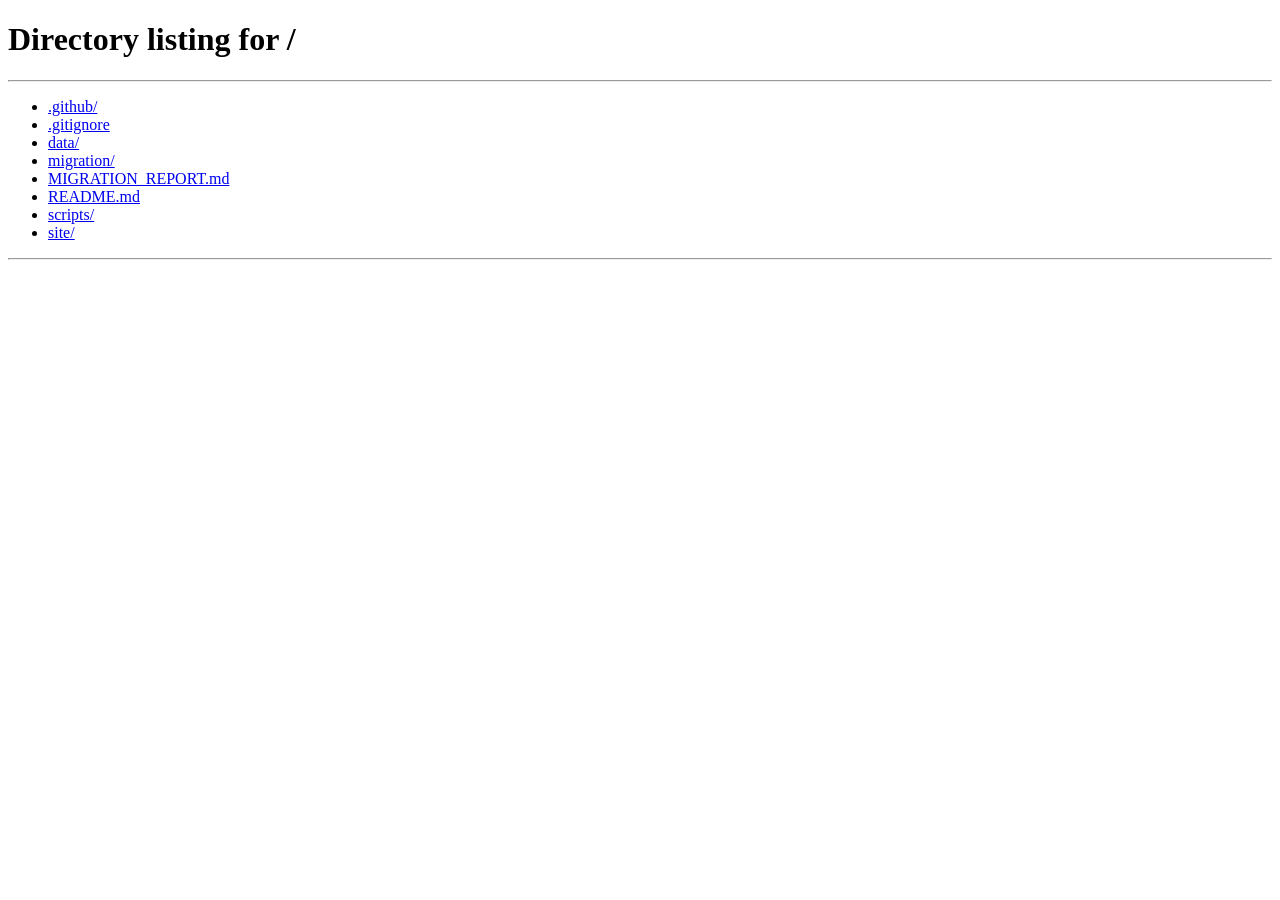
<file: site/home/index.html>
<!doctype html><html lang="en"><head><meta charset="utf-8"><meta name="viewport" content="width=device-width,initial-scale=1"><meta http-equiv="refresh" content="0;url=/"><title>Gantavya Bhatt</title><link rel="canonical" href="https://bhattg.github.io/"></head><body><p><a href="/">Gantavya Bhatt — Home</a></p></body></html>
</file>
